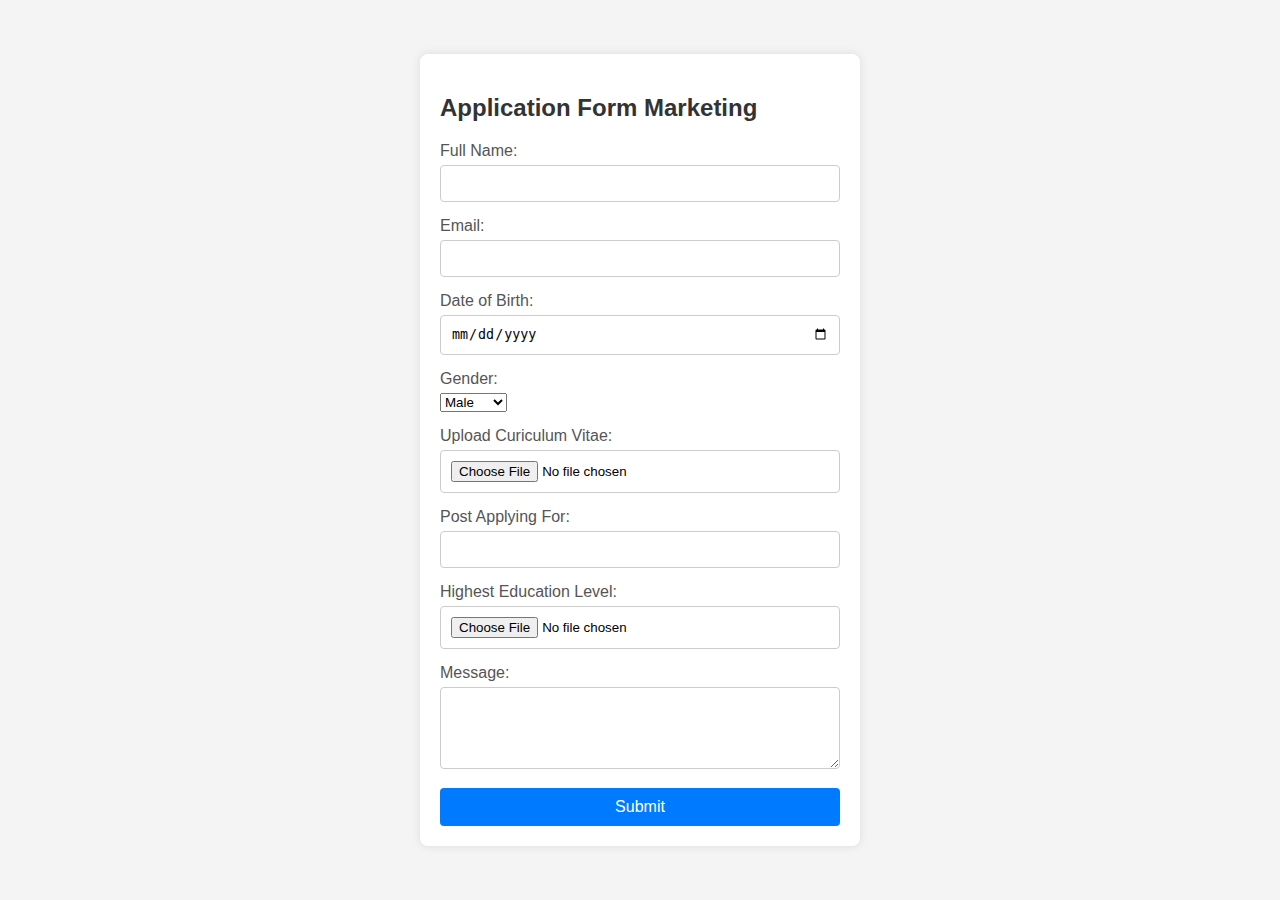
<file: app.html>
<!DOCTYPE html>
<html lang="en">
<head>
    <meta charset="UTF-8">
    <meta name="viewport" content="width=device-width, initial-scale=1.0">
    <title>Application Form</title>
    <link rel="stylesheet" href="app.css">
</head>
<body>
    <div class="form-container">
        <h2>Application Form Marketing</h2>
        <form action="get" method="post">
            
            <div class="form-group">
                <label for="last-name">Full Name:</label>
                <input type="text" id="last-name" name="last-name" required>
            </div>
            <div class="form-group">
                <label for="email">Email:</label>
                <input type="email" id="email" name="email" required>
            </div>
            <div class="form-group">
                <label for="post">Date of Birth:</label>
                <input type="date" id="phone" name="phone" required>
            </div>
            <div class="form-group">
                <label for="post">Gender:</label>
                <select name="gender" id="cars">
                    <option value="volvo">Male</option>
                    <option value="saab">Female</option>
                  </select>
            </div>
            <div class="form-group">
                <label for="phone">Upload Curiculum Vitae:</label>
                <input type="file" id="phone" name="phone" required>
            </div>
            <div class="form-group">
                <label for="post">Post Applying For:</label>
                <input type="text" id="phone" name="phone" required>
            </div>
            <div class="form-group">
                <label for="email">Highest Education Level:</label>
                <input type="file" id="email" name="email" required>
            </div>
            <div class="form-group">
                <label for="message">Message:</label>
                <textarea id="message" name="message" rows="4" required></textarea>
            </div>
            <button type="submit">Submit</button>
        </form>
    </div>
</body>
</html>
</file>
<file: app.css>
body {
    font-family: Arial, sans-serif;
    background-color: #f4f4f4;
    display: flex;
    justify-content: center;
    align-items: center;
    height: 100vh;
    margin: 0;
}

.form-container {
    background-color: #fff;
    padding: 20px;
    border-radius: 8px;
    box-shadow: 0 0 10px rgba(0, 0, 0, 0.1);
    width: 100%;
    max-width: 400px;
}

h2 {
    margin-bottom: 20px;
    color: #333;
}

.form-group {
    margin-bottom: 15px;
}

label {
    display: block;
    margin-bottom: 5px;
    color: #555;
}

input, textarea {
    width: 100%;
    padding: 10px;
    border: 1px solid #ccc;
    border-radius: 4px;
    box-sizing: border-box;
}

button {
    width: 100%;
    padding: 10px;
    background-color: #007BFF;
    color: #fff;
    border: none;
    border-radius: 4px;
    cursor: pointer;
    font-size: 16px;
}

button:hover {
    background-color: #0056b3;
}
</file>
